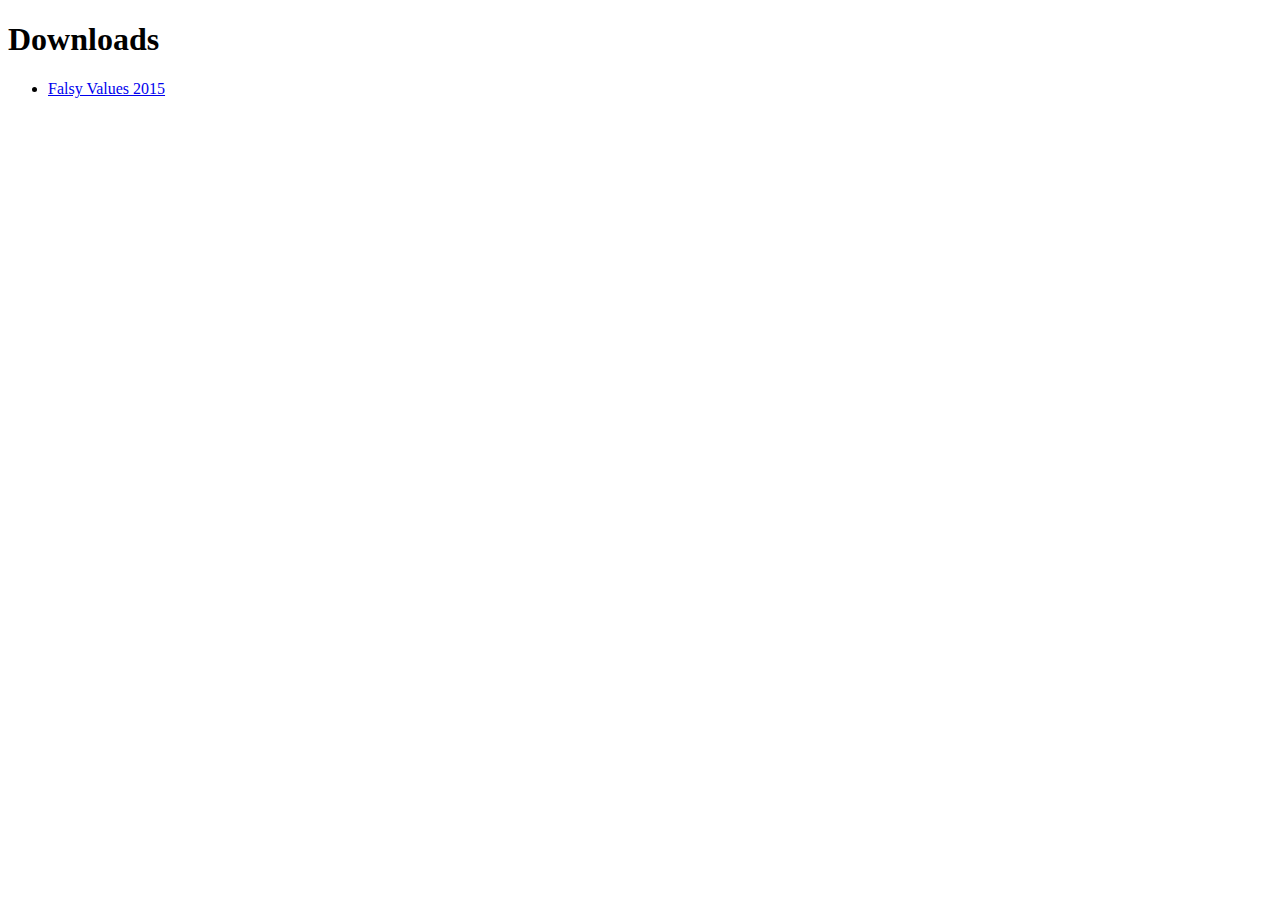
<file: _downloads.html>
<!DOCTYPE html>
<html>
	<head>
		<meta charset="UTF-8">
        <title> Downloads </title>
    </head>
    <body>
        <h1> Downloads </h1>
        <ul>
            <li><a id="https://2015.falsyvalues.com/" href="index.html"> Falsy Values 2015 </a></li>
        </ul>
    </body>
</html>
</file>
